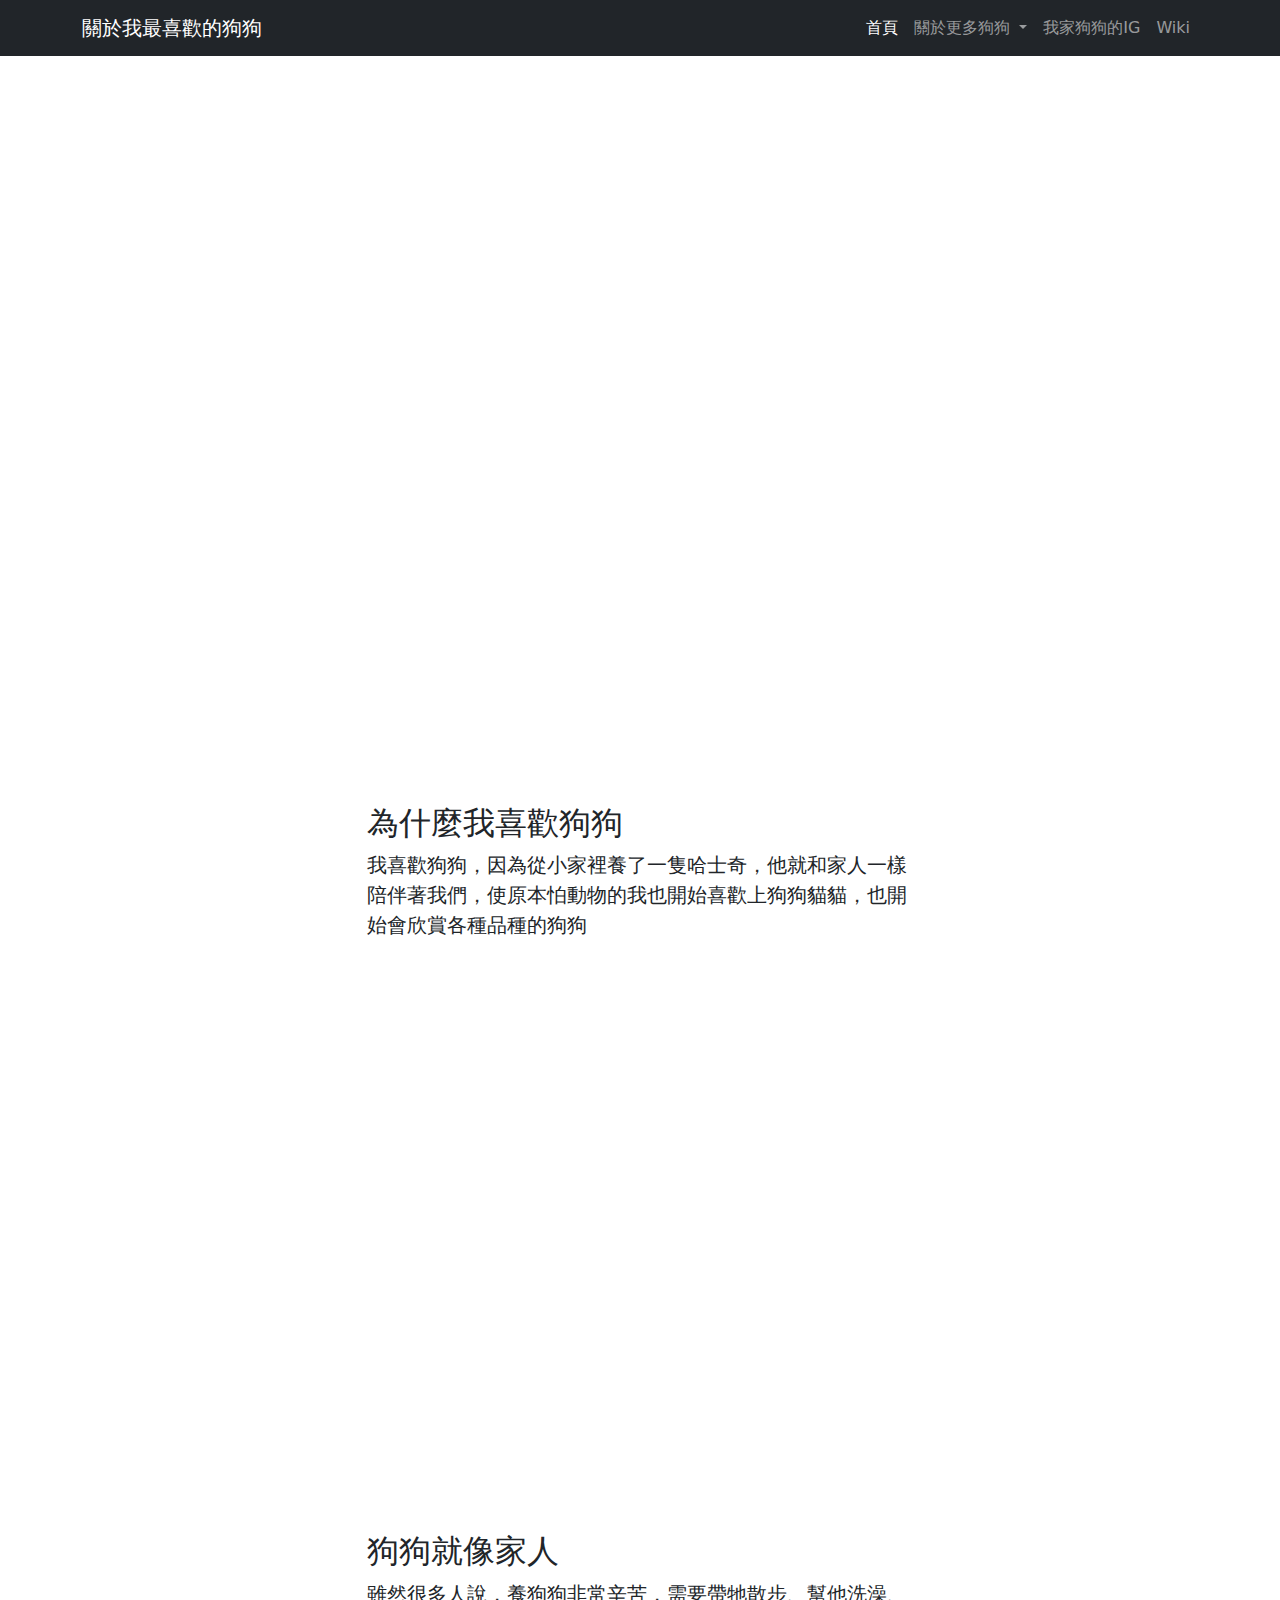
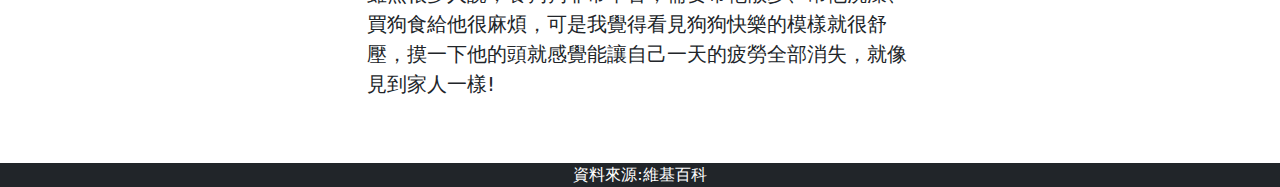
<file: index.html>
<!DOCTYPE html>
<html lang="en">
    <head>
        <meta charset="utf-8" />
        <meta name="viewport" content="width=device-width, initial-scale=1, shrink-to-fit=no" />
        <meta name="description" content="" />
        <meta name="author" content="" />
        <title>I Love dogs</title>
        <link rel="icon" type="image/x-icon" href="assets/favicon.ico" />
        <link href="css/styles.css" rel="stylesheet" />
    </head>
    <body>
        <nav class="navbar navbar-expand-lg navbar-dark bg-dark">
            <div class="container">
                <a class="navbar-brand" href="#!">關於我最喜歡的狗狗</a>
                <button class="navbar-toggler" type="button" data-bs-toggle="collapse" data-bs-target="#navbarSupportedContent" aria-controls="navbarSupportedContent" aria-expanded="false" aria-label="Toggle navigation"><span class="navbar-toggler-icon"></span></button>
                <div class="collapse navbar-collapse" id="navbarSupportedContent">
                    <ul class="navbar-nav ms-auto mb-2 mb-lg-0">
                        <li class="nav-item"><a class="nav-link active" aria-current="page" href="index.html">首頁</a></li>
                        <li class="nav-item dropdown">
                            <a class="nav-link dropdown-toggle" href="#" id="navbarDarkDropdownMenuLink" role="button" data-bs-toggle="dropdown" aria-expanded="false">
                                關於更多狗狗
                            </a>
                            <ul class="dropdown-menu dropdown-menu-dark" aria-labelledby="navbarDarkDropdownMenuLink">
                                <li><a class="dropdown-item" href="corgi.html">柯基犬</a></li>
                                <li><a class="dropdown-item" href="border.html">邊境牧羊犬</a></li>
                                <li><a class="dropdown-item" href="German.html">德國牧羊犬</a></li>
                                <li><a class="dropdown-item" href="Husky.html">哈士奇</a></li>
                                <li><a class="dropdown-item" href="Golden.html">黃金獵犬</a></li>
                    </ul>
                    <li class="nav-item"><a class="nav-link" href="https://www.instagram.com/ca.12_18/">我家狗狗的IG</a></li>
                    <li class="nav-item"><a class="nav-link" href="https://zh.wikipedia.org/wiki/Wiki">Wiki</a></li>
                </div>
            </div>
        </nav>
        <header class="py-lg-5 bg-image-full" style="background-image: url('https://wallpapersmug.com/download/1600x900/68ff4c/dog-sitting-autumn-foliage.jpg')">
        </header>
        <section class="py-5">
            <div class="container my-5">
                <div class="row justify-content-center">
                    <div class="col-lg-6">
                        <h2>為什麼我喜歡狗狗</h2>
                        <p class="lead">我喜歡狗狗，因為從小家裡養了一隻哈士奇，他就和家人一樣陪伴著我們，使原本怕動物的我也開始喜歡上狗狗貓貓，也開始會欣賞各種品種的狗狗</p>
                    </div>
                </div>
            </div>
        </section>
        <div class="py-5 bg-image-full" style="background-image: url('https://wallpapersmug.com/download/1024x768/e9dd23/dog-husky-muzzle-confident.jpg')">
            <div style="height: 30rem"></div>
        </div>
        <section class="py-5">
            <div class="container my-5">
                <div class="row justify-content-center">
                    <div class="col-lg-6">
                        <h2>狗狗就像家人</h2>
                        <p class="lead">雖然很多人說，養狗狗非常辛苦，需要帶牠散步、幫他洗澡、買狗食給他很麻煩，可是我覺得看見狗狗快樂的模樣就很舒壓，摸一下他的頭就感覺能讓自己一天的疲勞全部消失，就像見到家人一樣!</p>
                    </div>
                </div>
            </div>
        </section>
        <footer class="py-5 bg-dark">
            <div class="container"><p class="m-0 text-center text-white">資料來源:維基百科</p></div>
        </footer>
        <script src="https://cdn.jsdelivr.net/npm/bootstrap@5.1.3/dist/js/bootstrap.bundle.min.js"></script>
        <script src="js/scripts.js"></script>
    </body>
</html>
</file>
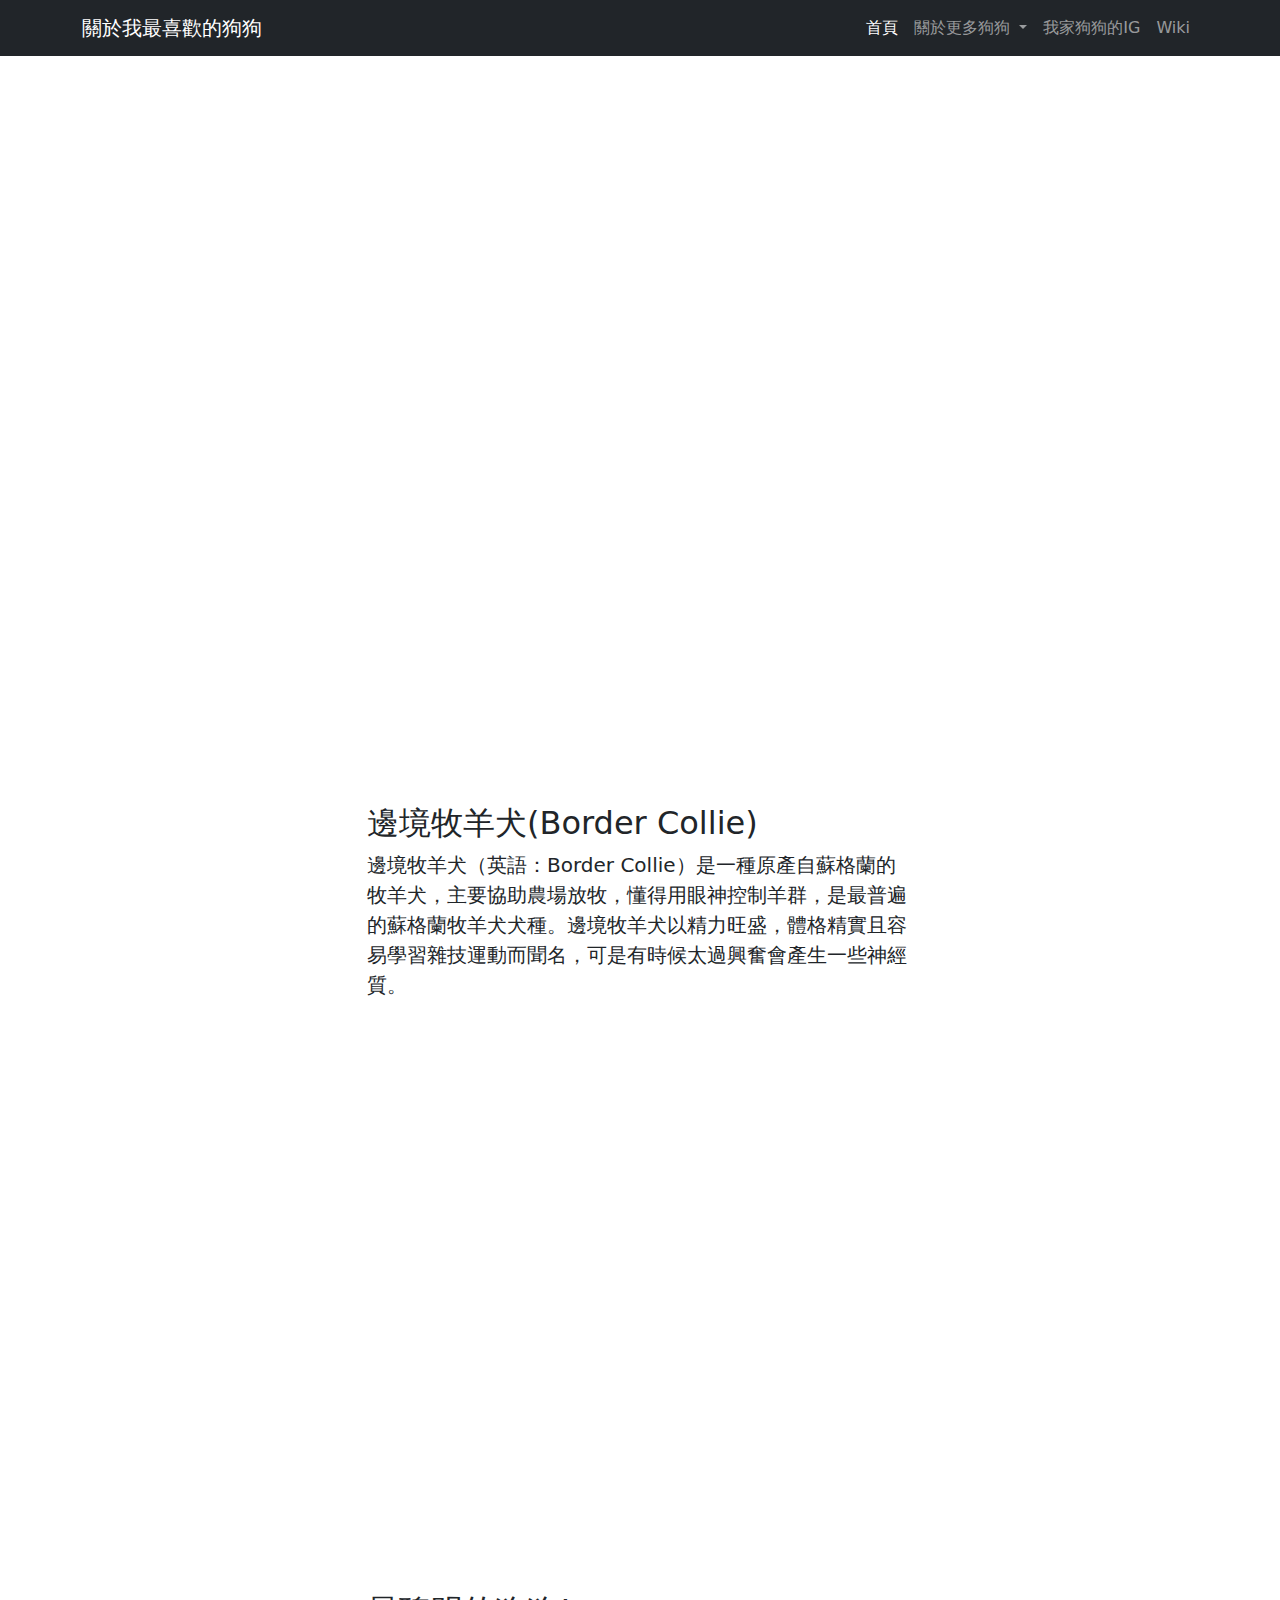
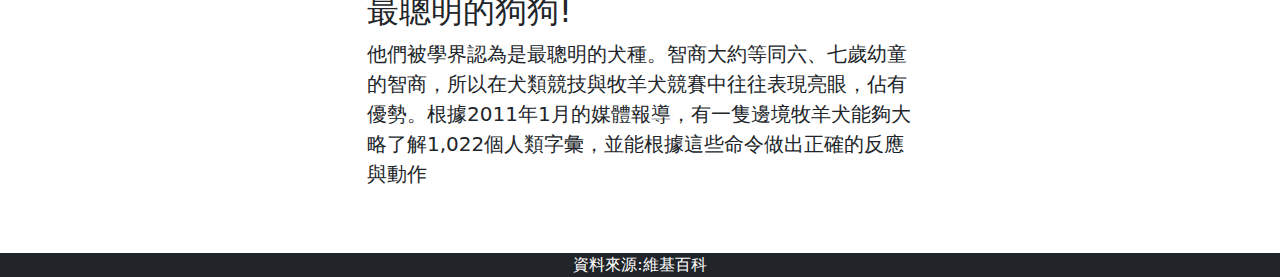
<file: border.html>
<!DOCTYPE html>
<html lang="en">
    <head>
        <meta charset="utf-8" />
        <meta name="viewport" content="width=device-width, initial-scale=1, shrink-to-fit=no" />
        <meta name="description" content="" />
        <meta name="author" content="" />
        <title>I Love dogs</title>
        <link rel="icon" type="image/x-icon" href="assets/favicon.ico" />
        <link href="css/styles.css" rel="stylesheet" />
    </head>
    <body>
        <nav class="navbar navbar-expand-lg navbar-dark bg-dark">
            <div class="container">
                <a class="navbar-brand" href="#!">關於我最喜歡的狗狗</a>
                <button class="navbar-toggler" type="button" data-bs-toggle="collapse" data-bs-target="#navbarSupportedContent" aria-controls="navbarSupportedContent" aria-expanded="false" aria-label="Toggle navigation"><span class="navbar-toggler-icon"></span></button>
                <div class="collapse navbar-collapse" id="navbarSupportedContent">
                    <ul class="navbar-nav ms-auto mb-2 mb-lg-0">
                        <li class="nav-item"><a class="nav-link active" aria-current="page" href="index.html">首頁</a></li>
                        <li class="nav-item dropdown">
                            <a class="nav-link dropdown-toggle" href="#" id="navbarDarkDropdownMenuLink" role="button" data-bs-toggle="dropdown" aria-expanded="false">
                                關於更多狗狗
                            </a>
                            <ul class="dropdown-menu dropdown-menu-dark" aria-labelledby="navbarDarkDropdownMenuLink">
                                <li><a class="dropdown-item" href="corgi.html">柯基犬</a></li>
                                <li><a class="dropdown-item" href="border.html">邊境牧羊犬</a></li>
                                <li><a class="dropdown-item" href="German.html">德國牧羊犬</a></li>
                                <li><a class="dropdown-item" href="Husky.html">哈士奇</a></li>
                                <li><a class="dropdown-item" href="Golden.html">黃金獵犬</a></li>
                    </ul>
                    <li class="nav-item"><a class="nav-link" href="https://www.instagram.com/ca.12_18/">我家狗狗的IG</a></li>
                    <li class="nav-item"><a class="nav-link" href="https://zh.wikipedia.org/wiki/Wiki">Wiki</a></li>
                </div>
            </div>
        </nav>
        <header class="py-lg-5 bg-image-full" style="background-image: url('https://images6.alphacoders.com/314/thumb-1920-314792.jpg')">
        </header>
        <section class="py-5">
            <div class="container my-5">
                <div class="row justify-content-center">
                    <div class="col-lg-6">
                        <h2>邊境牧羊犬(Border Collie)</h2>
                        <p class="lead">邊境牧羊犬（英語：Border Collie）是一種原產自蘇格蘭的牧羊犬，主要協助農場放牧，懂得用眼神控制羊群，是最普遍的蘇格蘭牧羊犬犬種。邊境牧羊犬以精力旺盛，體格精實且容易學習雜技運動而聞名，可是有時候太過興奮會產生一些神經質。</p>
                    </div>
                </div>
            </div>
        </section>
        <div class="py-5 bg-image-full" style="background-image: url('https://images6.alphacoders.com/308/thumb-1920-308378.jpg')">
            <div style="height: 30rem"></div>
        </div>
        <section class="py-5">
            <div class="container my-5">
                <div class="row justify-content-center">
                    <div class="col-lg-6">
                        <h2>最聰明的狗狗!</h2>
                        <p class="lead">他們被學界認為是最聰明的犬種。智商大約等同六、七歲幼童的智商，所以在犬類競技與牧羊犬競賽中往往表現亮眼，佔有優勢。根據2011年1月的媒體報導，有一隻邊境牧羊犬能夠大略了解1,022個人類字彙，並能根據這些命令做出正確的反應與動作
                        </p>
                    </div>
                </div>
            </div>
        </section>
        <footer class="py-5 bg-dark">
            <div class="container"><p class="m-0 text-center text-white">資料來源:維基百科</p></div>
        </footer>
        <script src="https://cdn.jsdelivr.net/npm/bootstrap@5.1.3/dist/js/bootstrap.bundle.min.js"></script>
        <script src="js/scripts.js"></script>
    </body>
</html>
</file>
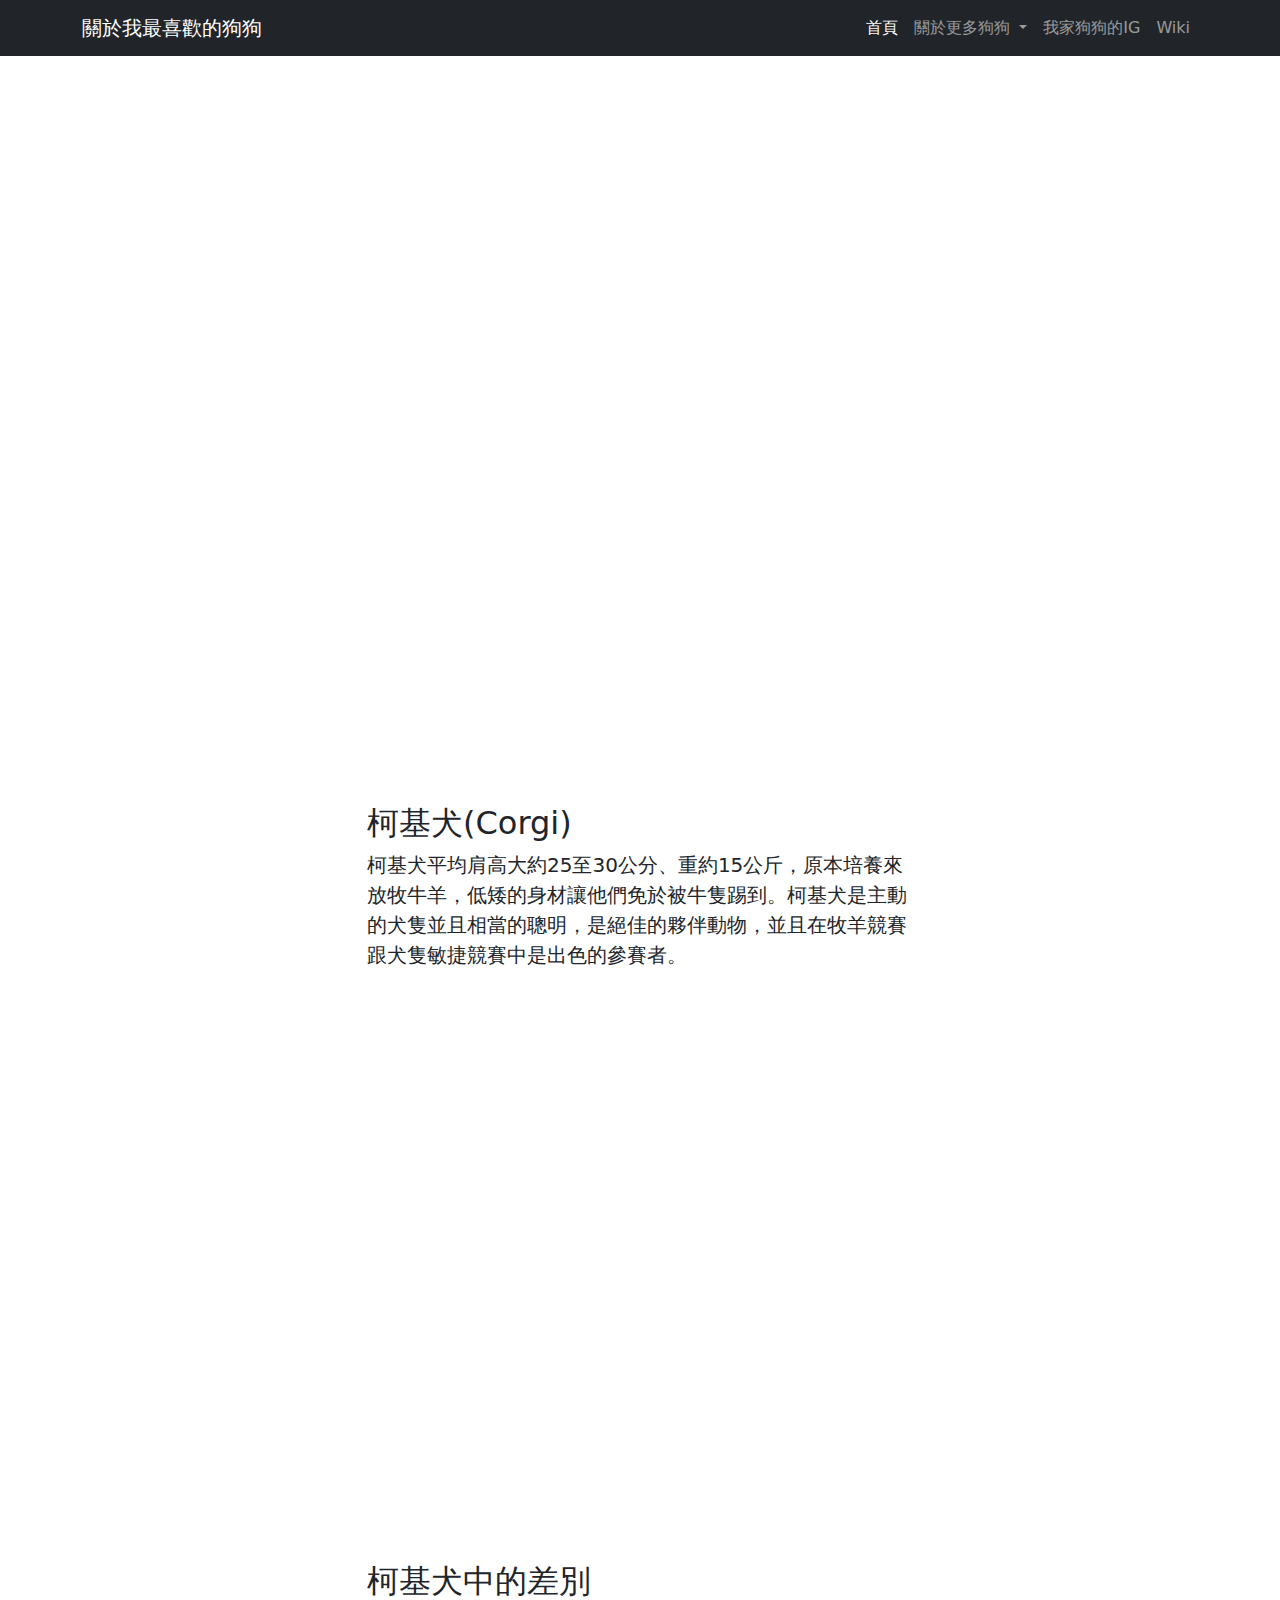
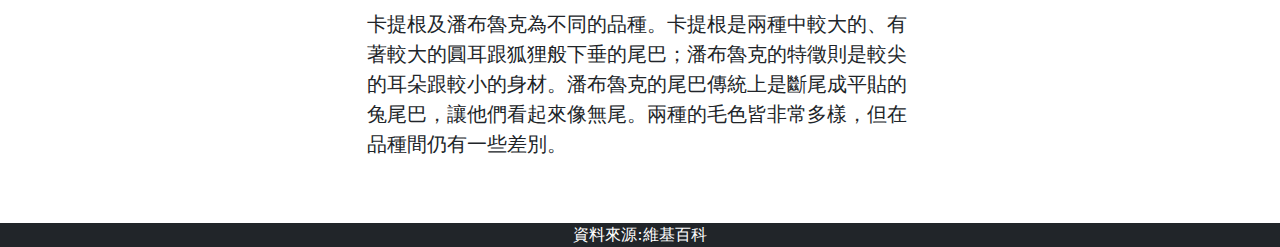
<file: corgi.html>
<!DOCTYPE html>
<html lang="en">
    <head>
        <meta charset="utf-8" />
        <meta name="viewport" content="width=device-width, initial-scale=1, shrink-to-fit=no" />
        <meta name="description" content="" />
        <meta name="author" content="" />
        <title>I Love dogs</title>
        <link rel="icon" type="image/x-icon" href="assets/favicon.ico" />
        <link href="css/styles.css" rel="stylesheet" />
    </head>
    <body>
        <nav class="navbar navbar-expand-lg navbar-dark bg-dark">
            <div class="container">
                <a class="navbar-brand" href="#!">關於我最喜歡的狗狗</a>
                <button class="navbar-toggler" type="button" data-bs-toggle="collapse" data-bs-target="#navbarSupportedContent" aria-controls="navbarSupportedContent" aria-expanded="false" aria-label="Toggle navigation"><span class="navbar-toggler-icon"></span></button>
                <div class="collapse navbar-collapse" id="navbarSupportedContent">
                    <ul class="navbar-nav ms-auto mb-2 mb-lg-0">
                        <li class="nav-item"><a class="nav-link active" aria-current="page" href="index.html">首頁</a></li>
                        <li class="nav-item dropdown">
                            <a class="nav-link dropdown-toggle" href="#" id="navbarDarkDropdownMenuLink" role="button" data-bs-toggle="dropdown" aria-expanded="false">
                                關於更多狗狗
                            </a>
                            <ul class="dropdown-menu dropdown-menu-dark" aria-labelledby="navbarDarkDropdownMenuLink">
                                <li><a class="dropdown-item" href="corgi.html">柯基犬</a></li>
                                <li><a class="dropdown-item" href="border.html">邊境牧羊犬</a></li>
                                <li><a class="dropdown-item" href="German.html">德國牧羊犬</a></li>
                                <li><a class="dropdown-item" href="Husky.html">哈士奇</a></li>
                                <li><a class="dropdown-item" href="Golden.html">黃金獵犬</a></li>
                    </ul>
                    <li class="nav-item"><a class="nav-link" href="https://www.instagram.com/ca.12_18/">我家狗狗的IG</a></li>
                    <li class="nav-item"><a class="nav-link" href="https://zh.wikipedia.org/wiki/Wiki">Wiki</a></li>
                </div>
            </div>
        </nav>
        <header class="py-lg-5 bg-image-full" style="background-image: url('https://wallpapersmug.com/download/1600x900/8b5b1a/outdoor-husky-dog.jpg')">
        </header>
        <section class="py-5">
            <div class="container my-5">
                <div class="row justify-content-center">
                    <div class="col-lg-6">
                        <h2>柯基犬(Corgi)</h2>
                        <p class="lead">柯基犬平均肩高大約25至30公分、重約15公斤，原本培養來放牧牛羊，低矮的身材讓他們免於被牛隻踢到。柯基犬是主動的犬隻並且相當的聰明，是絕佳的夥伴動物，並且在牧羊競賽跟犬隻敏捷競賽中是出色的參賽者。</p>
                    </div>
                </div>
            </div>
        </section>
        <div class="py-5 bg-image-full" style="background-image: url('https://images5.alphacoders.com/436/thumbbig-436934.webp')">
            <div style="height: 30rem"></div>
        </div>
        <section class="py-5">
            <div class="container my-5">
                <div class="row justify-content-center">
                    <div class="col-lg-6">
                        <h2>柯基犬中的差別</h2>
                        <p class="lead">卡提根及潘布魯克為不同的品種。卡提根是兩種中較大的、有著較大的圓耳跟狐狸般下垂的尾巴；潘布魯克的特徵則是較尖的耳朵跟較小的身材。潘布魯克的尾巴傳統上是斷尾成平貼的兔尾巴，讓他們看起來像無尾。兩種的毛色皆非常多樣，但在品種間仍有一些差別。
                        </p>
                    </div>
                </div>
            </div>
        </section>
        <footer class="py-5 bg-dark">
            <div class="container"><p class="m-0 text-center text-white">資料來源:維基百科</p></div>
        </footer>
        <script src="https://cdn.jsdelivr.net/npm/bootstrap@5.1.3/dist/js/bootstrap.bundle.min.js"></script>
        <script src="js/scripts.js"></script>
    </body>
</html>
</file>
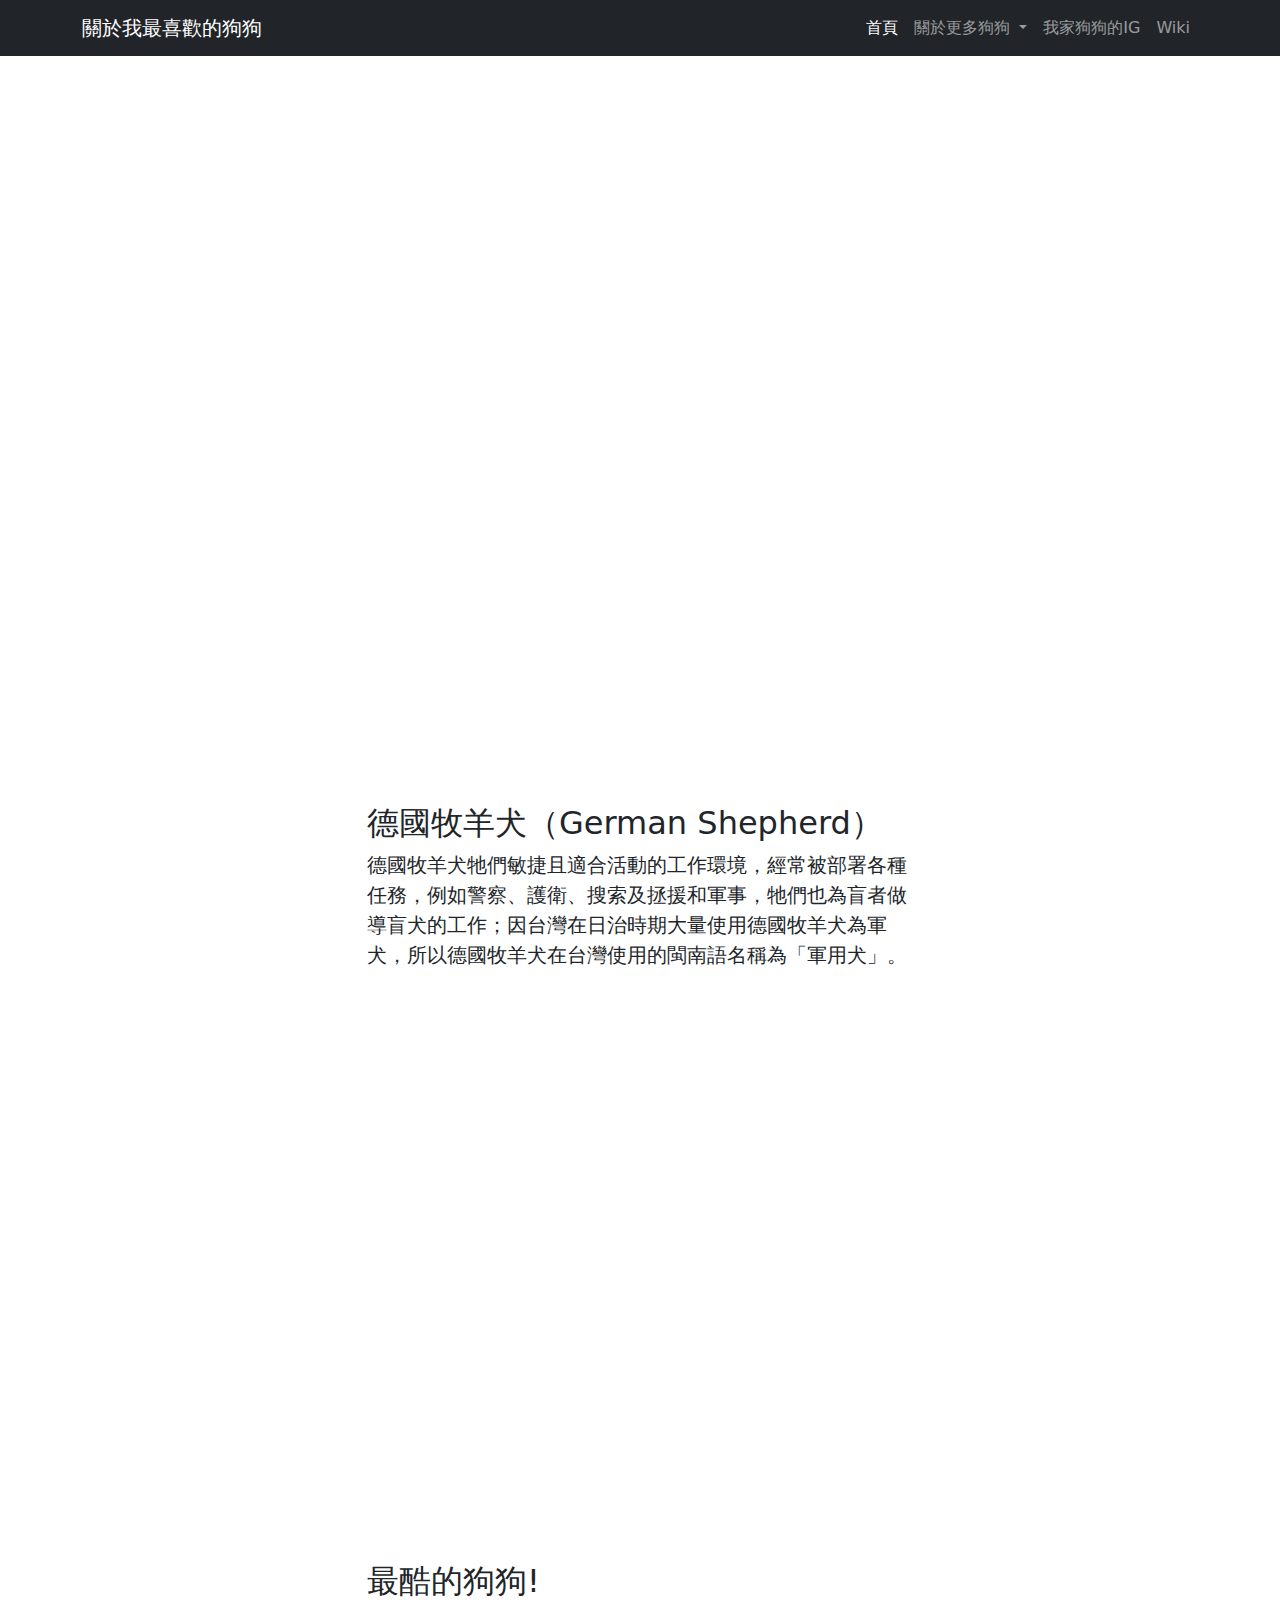
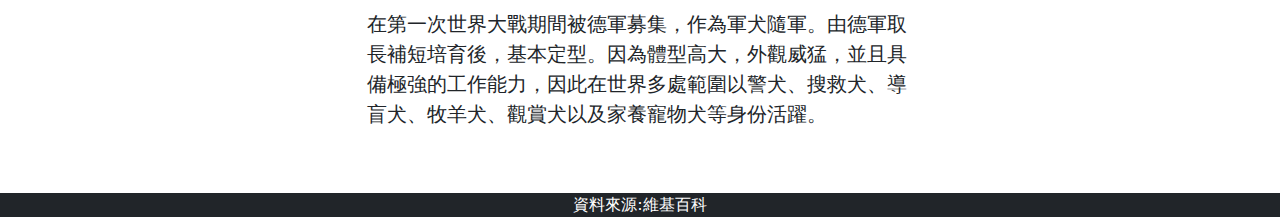
<file: German.html>
<!DOCTYPE html>
<html lang="en">
    <head>
        <meta charset="utf-8" />
        <meta name="viewport" content="width=device-width, initial-scale=1, shrink-to-fit=no" />
        <meta name="description" content="" />
        <meta name="author" content="" />
        <title>I Love dogs</title>
        <link rel="icon" type="image/x-icon" href="assets/favicon.ico" />
        <link href="css/styles.css" rel="stylesheet" />
    </head>
    <body>
        <nav class="navbar navbar-expand-lg navbar-dark bg-dark">
            <div class="container">
                <a class="navbar-brand" href="#!">關於我最喜歡的狗狗</a>
                <button class="navbar-toggler" type="button" data-bs-toggle="collapse" data-bs-target="#navbarSupportedContent" aria-controls="navbarSupportedContent" aria-expanded="false" aria-label="Toggle navigation"><span class="navbar-toggler-icon"></span></button>
                <div class="collapse navbar-collapse" id="navbarSupportedContent">
                    <ul class="navbar-nav ms-auto mb-2 mb-lg-0">
                        <li class="nav-item"><a class="nav-link active" aria-current="page" href="index.html">首頁</a></li>
                        <li class="nav-item dropdown">
                            <a class="nav-link dropdown-toggle" href="#" id="navbarDarkDropdownMenuLink" role="button" data-bs-toggle="dropdown" aria-expanded="false">
                                關於更多狗狗
                            </a>
                            <ul class="dropdown-menu dropdown-menu-dark" aria-labelledby="navbarDarkDropdownMenuLink">
                                <li><a class="dropdown-item" href="corgi.html">柯基犬</a></li>
                                <li><a class="dropdown-item" href="border.html">邊境牧羊犬</a></li>
                                <li><a class="dropdown-item" href="German Shepherd.html">德國牧羊犬</a></li>
                                <li><a class="dropdown-item" href="Husky.html">哈士奇</a></li>
                                <li><a class="dropdown-item" href="Golden.html">黃金獵犬</a></li>
                    </ul>
                    <li class="nav-item"><a class="nav-link" href="https://www.instagram.com/ca.12_18/">我家狗狗的IG</a></li>
                    <li class="nav-item"><a class="nav-link" href="https://zh.wikipedia.org/wiki/Wiki">Wiki</a></li>
                </div>
            </div>
        </nav>
        <header class="py-lg-5 bg-image-full" style="background-image: url('https://wallpapercave.com/dwp2x/IJbOdvN.jpg">
        </header>
        <section class="py-5">
            <div class="container my-5">
                <div class="row justify-content-center">
                    <div class="col-lg-6">
                        <h2>德國牧羊犬（German Shepherd）</h2>
                        <p class="lead">德國牧羊犬牠們敏捷且適合活動的工作環境，經常被部署各種任務，例如警察、護衛、搜索及拯援和軍事，牠們也為盲者做導盲犬的工作；因台灣在日治時期大量使用德國牧羊犬為軍犬，所以德國牧羊犬在台灣使用的閩南語名稱為「軍用犬」。</p>
                    </div>
                </div>
            </div>
        </section>
        <div class="py-5 bg-image-full" style="background-image: url('https://wallpapercave.com/dwp2x/LEileyy.jpg')">
            <div style="height: 30rem"></div>
        </div>
        <section class="py-5">
            <div class="container my-5">
                <div class="row justify-content-center">
                    <div class="col-lg-6">
                        <h2>最酷的狗狗!</h2>
                        <p class="lead">在第一次世界大戰期間被德軍募集，作為軍犬隨軍。由德軍取長補短培育後，基本定型。因為體型高大，外觀威猛，並且具備極強的工作能力，因此在世界多處範圍以警犬、搜救犬、導盲犬、牧羊犬、觀賞犬以及家養寵物犬等身份活躍。
                        </p>
                    </div>
                </div>
            </div>
        </section>
        <footer class="py-5 bg-dark">
            <div class="container"><p class="m-0 text-center text-white">資料來源:維基百科</p></div>
        </footer>
        <script src="https://cdn.jsdelivr.net/npm/bootstrap@5.1.3/dist/js/bootstrap.bundle.min.js"></script>
        <script src="js/scripts.js"></script>
    </body>
</html>
</file>
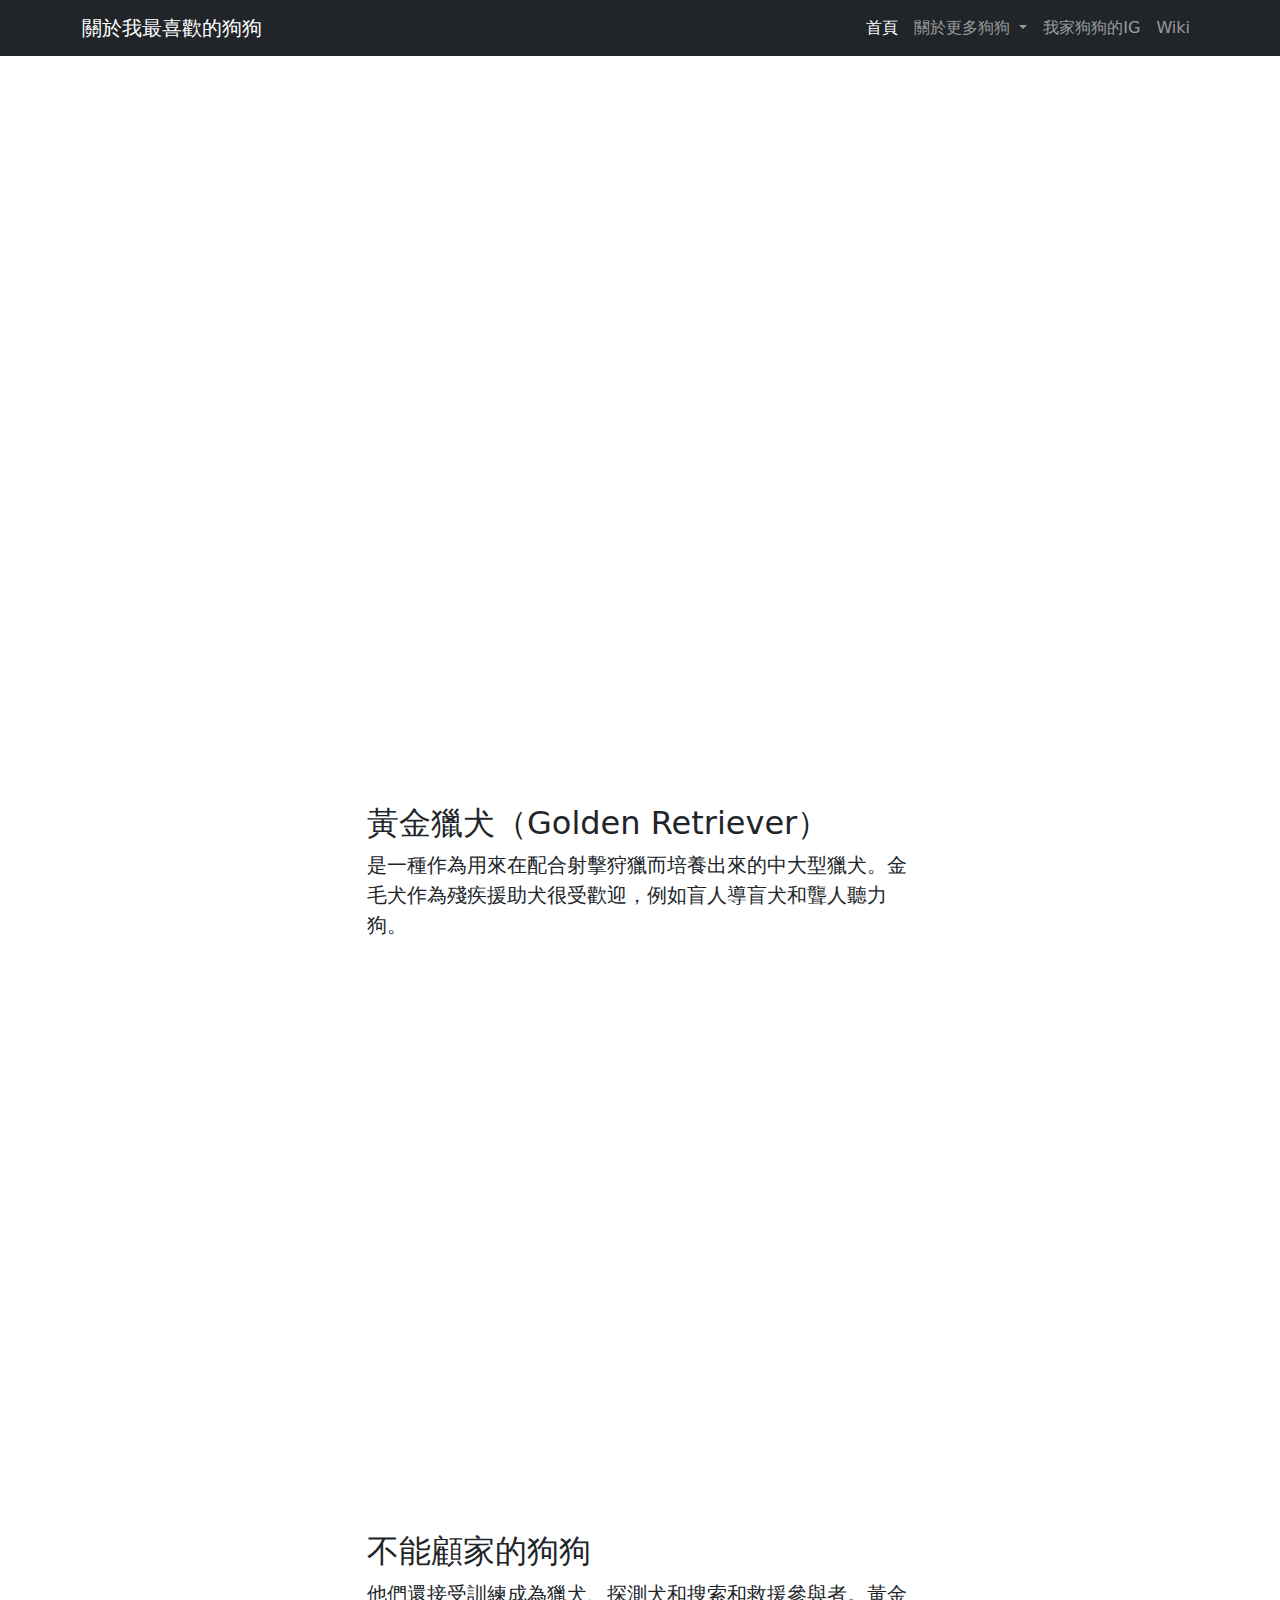
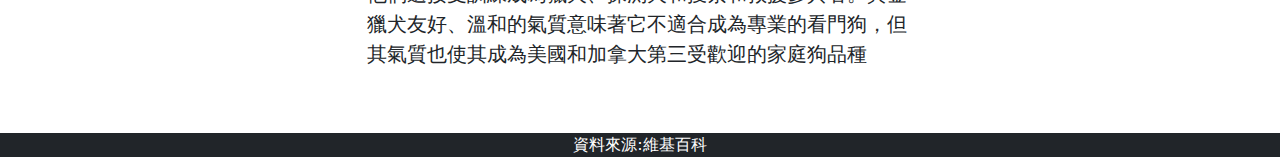
<file: Golden.html>
<!DOCTYPE html>
<html lang="en">
    <head>
        <meta charset="utf-8" />
        <meta name="viewport" content="width=device-width, initial-scale=1, shrink-to-fit=no" />
        <meta name="description" content="" />
        <meta name="author" content="" />
        <title>I Love dogs</title>
        <link rel="icon" type="image/x-icon" href="assets/favicon.ico" />
        <link href="css/styles.css" rel="stylesheet" />
    </head>
    <body>
        <nav class="navbar navbar-expand-lg navbar-dark bg-dark">
            <div class="container">
                <a class="navbar-brand" href="#!">關於我最喜歡的狗狗</a>
                <button class="navbar-toggler" type="button" data-bs-toggle="collapse" data-bs-target="#navbarSupportedContent" aria-controls="navbarSupportedContent" aria-expanded="false" aria-label="Toggle navigation"><span class="navbar-toggler-icon"></span></button>
                <div class="collapse navbar-collapse" id="navbarSupportedContent">
                    <ul class="navbar-nav ms-auto mb-2 mb-lg-0">
                        <li class="nav-item"><a class="nav-link active" aria-current="page" href="index.html">首頁</a></li>
                        <li class="nav-item dropdown">
                            <a class="nav-link dropdown-toggle" href="#" id="navbarDarkDropdownMenuLink" role="button" data-bs-toggle="dropdown" aria-expanded="false">
                                關於更多狗狗
                            </a>
                            <ul class="dropdown-menu dropdown-menu-dark" aria-labelledby="navbarDarkDropdownMenuLink">
                                <li><a class="dropdown-item" href="corgi.html">柯基犬</a></li>
                                <li><a class="dropdown-item" href="border.html">邊境牧羊犬</a></li>
                                <li><a class="dropdown-item" href="German.html">德國牧羊犬</a></li>
                                <li><a class="dropdown-item" href="Husky.html">哈士奇</a></li>
                                <li><a class="dropdown-item" href="Golden.html">黃金獵犬</a></li>
                    </ul>
                    <li class="nav-item"><a class="nav-link" href="https://www.instagram.com/ca.12_18/">我家狗狗的IG</a></li>
                    <li class="nav-item"><a class="nav-link" href="https://zh.wikipedia.org/wiki/Wiki">Wiki</a></li>
                </div>
            </div>
        </nav>
        <header class="py-lg-5 bg-image-full" style="background-image: url('https://wallpapercave.com/dwp2x/n0RgqN2.jpg">
        </header>
        <section class="py-5">
            <div class="container my-5">
                <div class="row justify-content-center">
                    <div class="col-lg-6">
                        <h2>黃金獵犬（Golden Retriever）</h2>
                        <p class="lead">是一種作為用來在配合射擊狩獵而培養出來的中大型獵犬。金毛犬作為殘疾援助犬很受歡迎，例如盲人導盲犬和聾人聽力狗。</p>
                    </div>
                </div>
            </div>
        </section>
        <div class="py-5 bg-image-full" style="background-image: url('https://wallpapercave.com/dwp2x/j62NbfY.jpg')">
            <div style="height: 30rem"></div>
        </div>
        <section class="py-5">
            <div class="container my-5">
                <div class="row justify-content-center">
                    <div class="col-lg-6">
                        <h2>不能顧家的狗狗</h2>
                        <p class="lead">他們還接受訓練成為獵犬、探測犬和搜索和救援參與者。黃金獵犬友好、溫和的氣質意味著它不適合成為專業的看門狗，但其氣質也使其成為美國和加拿大第三受歡迎的家庭狗品種
                        </p>
                    </div>
                </div>
            </div>
        </section>
        <footer class="py-5 bg-dark">
            <div class="container"><p class="m-0 text-center text-white">資料來源:維基百科</p></div>
        </footer>
        <script src="https://cdn.jsdelivr.net/npm/bootstrap@5.1.3/dist/js/bootstrap.bundle.min.js"></script>
        <script src="js/scripts.js"></script>
    </body>
</html>
</file>
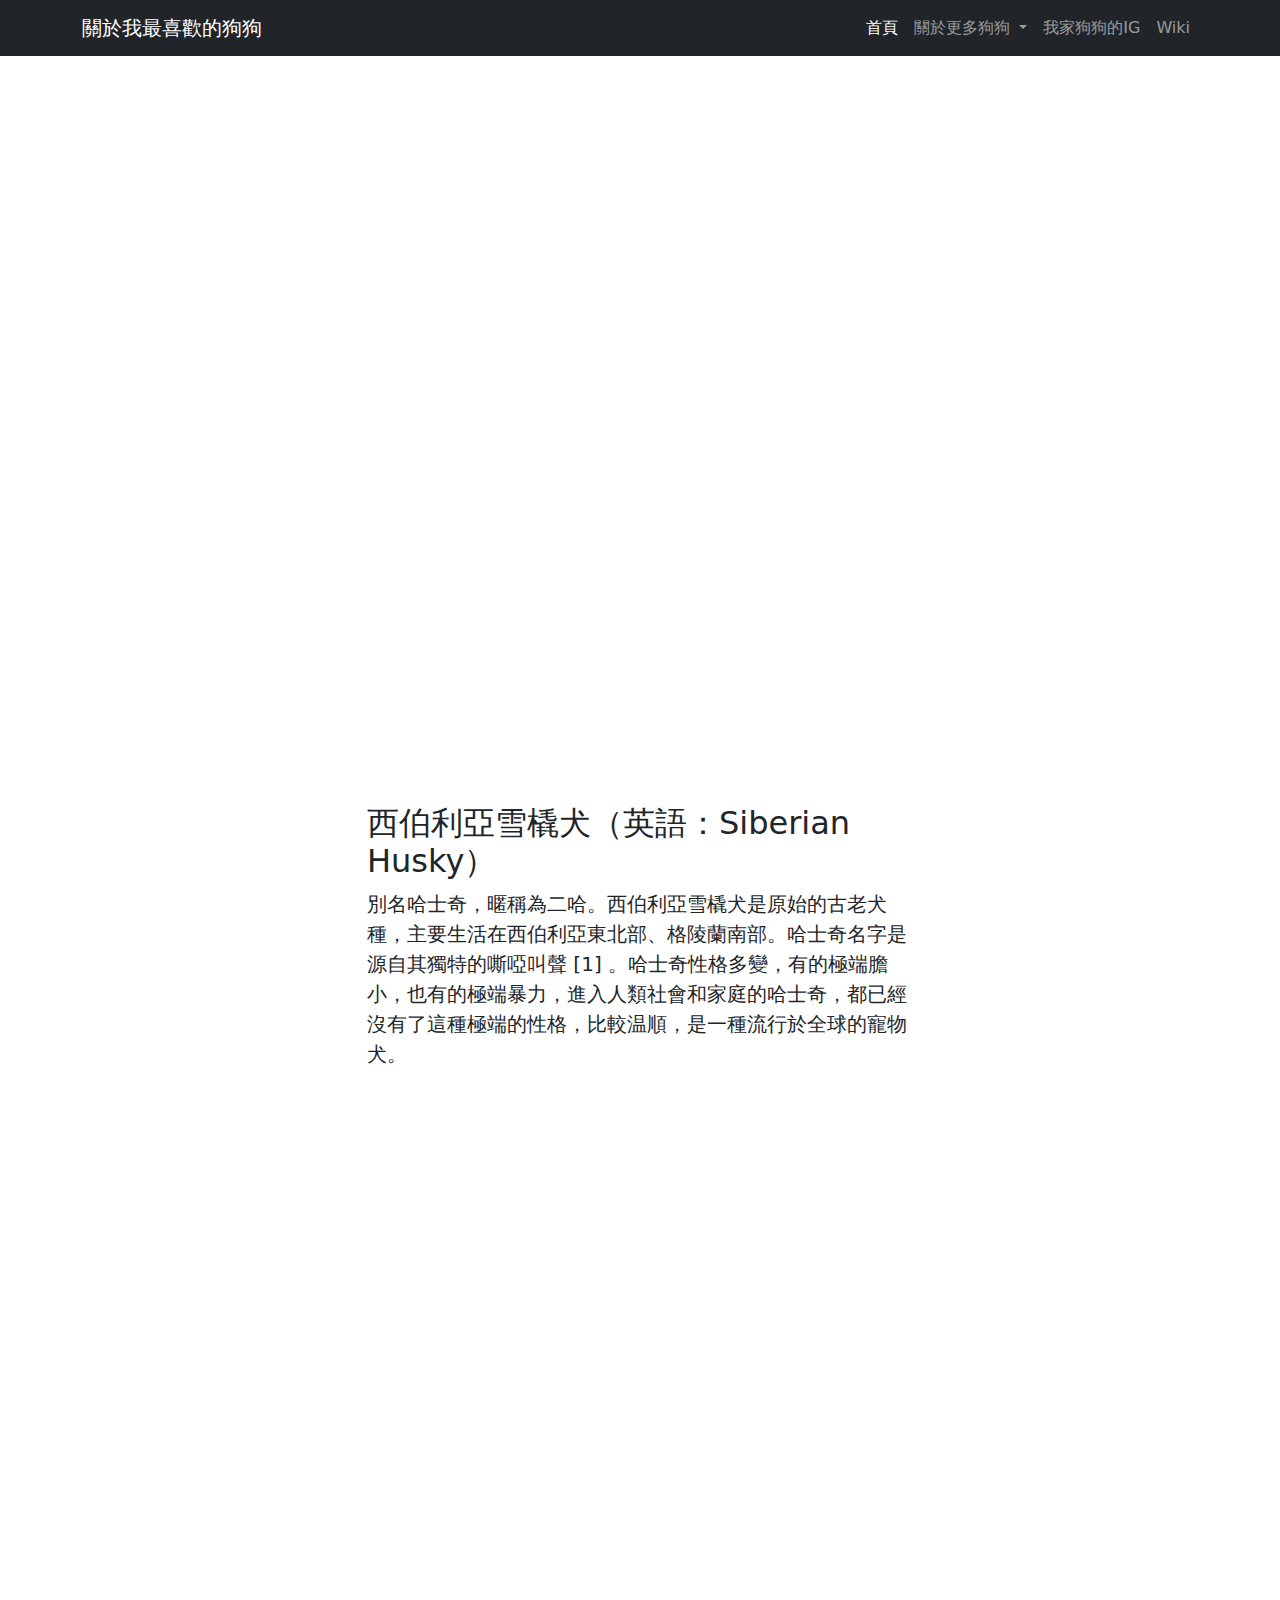
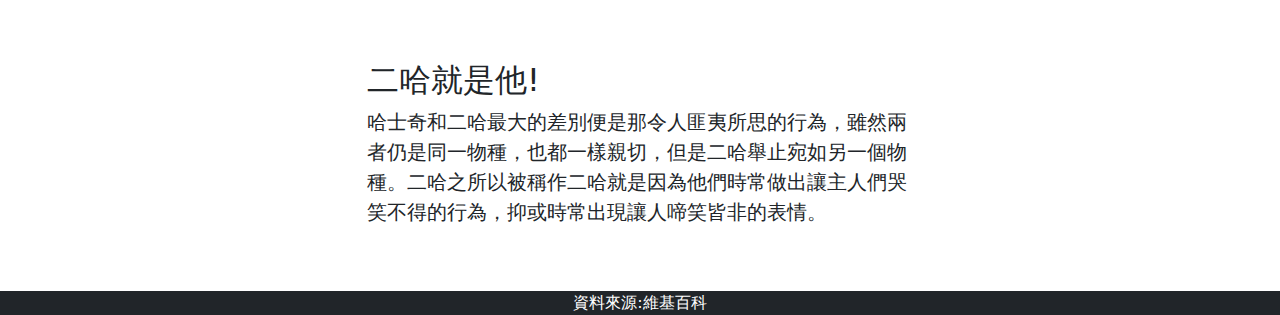
<file: Husky.html>
<!DOCTYPE html>
<html lang="en">
    <head>
        <meta charset="utf-8" />
        <meta name="viewport" content="width=device-width, initial-scale=1, shrink-to-fit=no" />
        <meta name="description" content="" />
        <meta name="author" content="" />
        <title>I Love dogs</title>
        <link rel="icon" type="image/x-icon" href="assets/favicon.ico" />
        <link href="css/styles.css" rel="stylesheet" />
    </head>
    <body>
        <nav class="navbar navbar-expand-lg navbar-dark bg-dark">
            <div class="container">
                <a class="navbar-brand" href="#!">關於我最喜歡的狗狗</a>
                <button class="navbar-toggler" type="button" data-bs-toggle="collapse" data-bs-target="#navbarSupportedContent" aria-controls="navbarSupportedContent" aria-expanded="false" aria-label="Toggle navigation"><span class="navbar-toggler-icon"></span></button>
                <div class="collapse navbar-collapse" id="navbarSupportedContent">
                    <ul class="navbar-nav ms-auto mb-2 mb-lg-0">
                        <li class="nav-item"><a class="nav-link active" aria-current="page" href="index.html">首頁</a></li>
                        <li class="nav-item dropdown">
                            <a class="nav-link dropdown-toggle" href="#" id="navbarDarkDropdownMenuLink" role="button" data-bs-toggle="dropdown" aria-expanded="false">
                                關於更多狗狗
                            </a>
                            <ul class="dropdown-menu dropdown-menu-dark" aria-labelledby="navbarDarkDropdownMenuLink">
                                <li><a class="dropdown-item" href="corgi.html">柯基犬</a></li>
                                <li><a class="dropdown-item" href="border.html">邊境牧羊犬</a></li>
                                <li><a class="dropdown-item" href="German.html">德國牧羊犬</a></li>
                                <li><a class="dropdown-item" href="Husky.html">哈士奇</a></li>
                                <li><a class="dropdown-item" href="Golden.html">黃金獵犬</a></li>
                    </ul>
                    <li class="nav-item"><a class="nav-link" href="https://www.instagram.com/ca.12_18/">我家狗狗的IG</a></li>
                    <li class="nav-item"><a class="nav-link" href="https://zh.wikipedia.org/wiki/Wiki">Wiki</a></li>
                </div>
            </div>
        </nav>
        <header class="py-lg-5 bg-image-full" style="background-image: url('https://wallpapercave.com/dwp2x/EfqK5ho.jpg">
        </header>
        <section class="py-5">
            <div class="container my-5">
                <div class="row justify-content-center">
                    <div class="col-lg-6">
                        <h2>西伯利亞雪橇犬（英語：Siberian Husky）</h2>
                        <p class="lead">別名哈士奇，暱稱為二哈。西伯利亞雪橇犬是原始的古老犬種，主要生活在西伯利亞東北部、格陵蘭南部。哈士奇名字是源自其獨特的嘶啞叫聲 [1]  。哈士奇性格多變，有的極端膽小，也有的極端暴力，進入人類社會和家庭的哈士奇，都已經沒有了這種極端的性格，比較温順，是一種流行於全球的寵物犬。</p>
                    </div>
                </div>
            </div>
        </section>
        <div class="py-5 bg-image-full" style="background-image: url('https://wallpapercave.com/dwp2x/iCjfP5s.jpg')">
            <div style="height: 30rem"></div>
        </div>
        <section class="py-5">
            <div class="container my-5">
                <div class="row justify-content-center">
                    <div class="col-lg-6">
                        <h2>二哈就是他!</h2>
                        <p class="lead">哈士奇和二哈最大的差別便是那令人匪夷所思的行為，雖然兩者仍是同一物種，也都一樣親切，但是二哈舉止宛如另一個物種。二哈之所以被稱作二哈就是因為他們時常做出讓主人們哭笑不得的行為，抑或時常出現讓人啼笑皆非的表情。
                        </p>
                    </div>
                </div>
            </div>
        </section>
        <footer class="py-5 bg-dark">
            <div class="container"><p class="m-0 text-center text-white">資料來源:維基百科</p></div>
        </footer>
        <script src="https://cdn.jsdelivr.net/npm/bootstrap@5.1.3/dist/js/bootstrap.bundle.min.js"></script>
        <script src="js/scripts.js"></script>
    </body>
</html>
</file>
